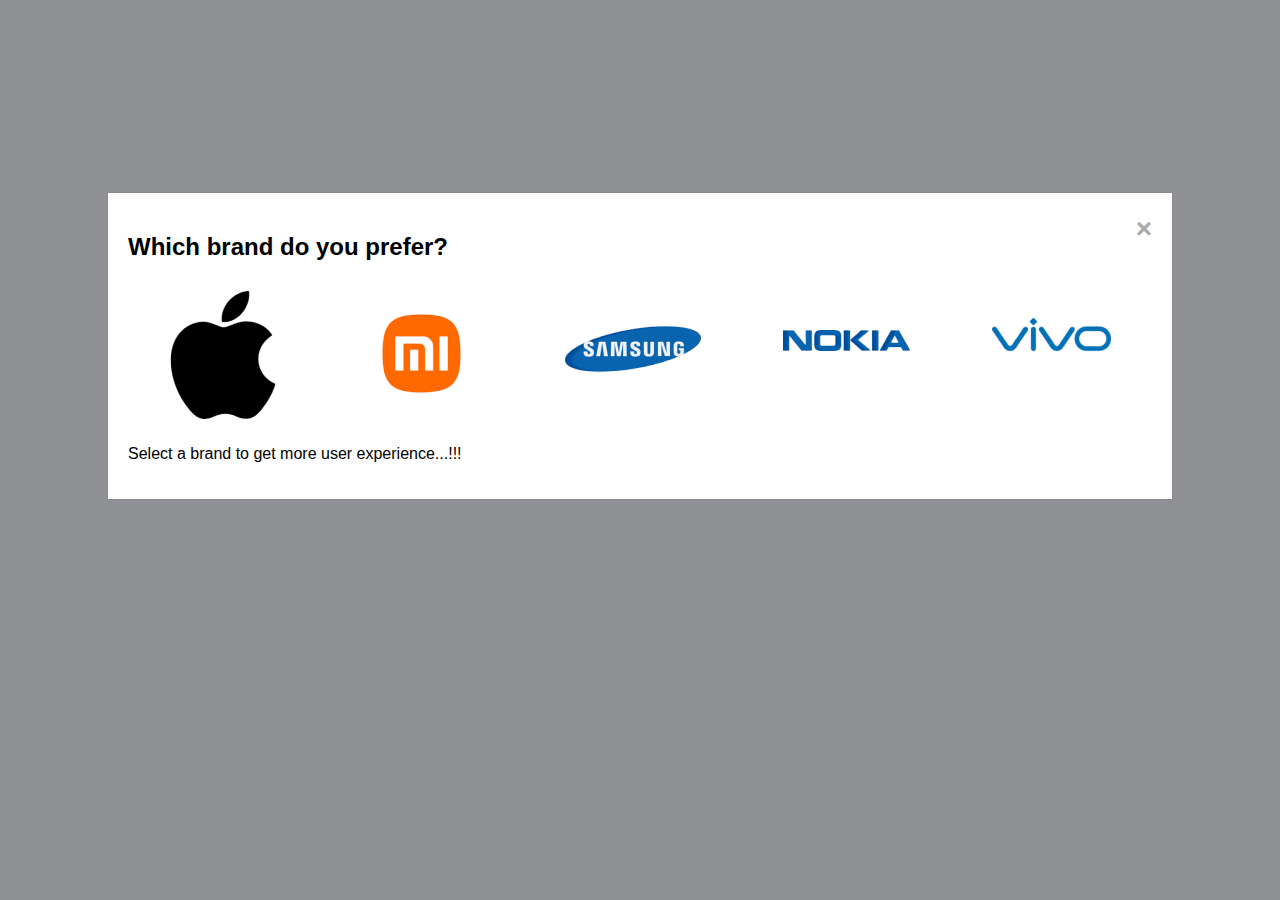
<file: index.html>
<!DOCTYPE html>
<html lang="en">
<head>
<meta charset="UTF-8">
<meta name="viewport" content="width=device-width, initial-scale=1.0">
<title>Brand Preference</title>
<link rel="stylesheet" href="modal-style.css">
</head>
<body>

<!-- Trigger/Open The Modal -->

  <button id="openModalButton" style="display: none;">Click here to select a brand</button>


<!-- The Modal -->
<div id="modal" class="modal">
  <div class="modal-content">
    <span class="close">&times;</span>
    <h2>Which brand do you prefer?</h2>
    <ul class="modal-brands">
      <li><img src="images/apple.png" alt="Apple" class="brand" id="apple"></li>
      <li><img src="images/xiomi.png" alt="Xiaomi" class="brand" id="xiaomi"></li>
      <li><img src="images/samsung.png" alt="Samsung" class="brand" id="samsung"></li>
      <li><img src="images/nokia.png" alt="Nokia" class="brand" id="nokia"></li>
      <li><img src="images/vivo.png" alt="Vivo" class="brand" id="vivo"></li>
    </ul>
    <p>Select a brand to get more user experience...!!!</p>
  </div>
</div>

<script src="modal-script.js"></script>
</body>
</html>
</file>
<file: modal-style.css>
body {
    font-family: Arial, sans-serif;
    background-color: #eef2f7;
    display: flex;
    justify-content: center;
    align-items: center;
    height: 100vh;
    margin: 0;
  }
  
  .container {
    text-align: center;
    background: white;
    padding: 20px;
    border-radius: 10px;
    box-shadow: 0 0 10px rgba(0, 0, 0, 0.1);
  }
  
  /* CSS for brands inside the modal */
  .modal-brands {
    display: flex;
    justify-content: space-around;
    padding: 0;
    list-style-type: none;
  }
  
  .modal-brands li {
    display: inline-block;
    cursor: pointer;
    margin: 10px;
    transition: transform 0.2s;
  }
  
  .modal-brands li:hover {
    transform: scale(1.1);
  }
  
  /* CSS Styling for the Modal */
  .modal {
    display: none; /* Hidden by default */
    position: fixed; /* Stay in place */
    z-index: 1; /* Sit on top */
    left: 0;
    top: 0;
    width: 100%; /* Full width */
    height: 100%; /* Full height */
    overflow: auto; /* Enable scroll if needed */
    background-color: rgb(0,0,0); /* Fallback color */
    background-color: rgba(0,0,0,0.4); /* Black w/ opacity */
  }
  
  .modal-content {
    background-color: #fefefe;
    margin: 15% auto; /* 15% from the top and centered */
    padding: 20px;
    border: 1px solid #888;
    width: 80%; /* Could be more or less, depending on screen size */
  }
  
  .close {
    color: #aaa;
    float: right;
    font-size: 28px;
    font-weight: bold;
  }
  
  .close:hover,
  .close:focus {
    color: black;
    text-decoration: none;
    cursor: pointer;
  }

  
  .modal-brands img {
    max-width: 100%; 
    height: auto; 
    display: block; 
  }
  
  @media (max-width: 600px) {
    .modal-brands li {
      width: 100%; 
      margin: 10px 0; 
    }
  
    .modal-content {
      width: 95%; 
    }
  }
</file>
